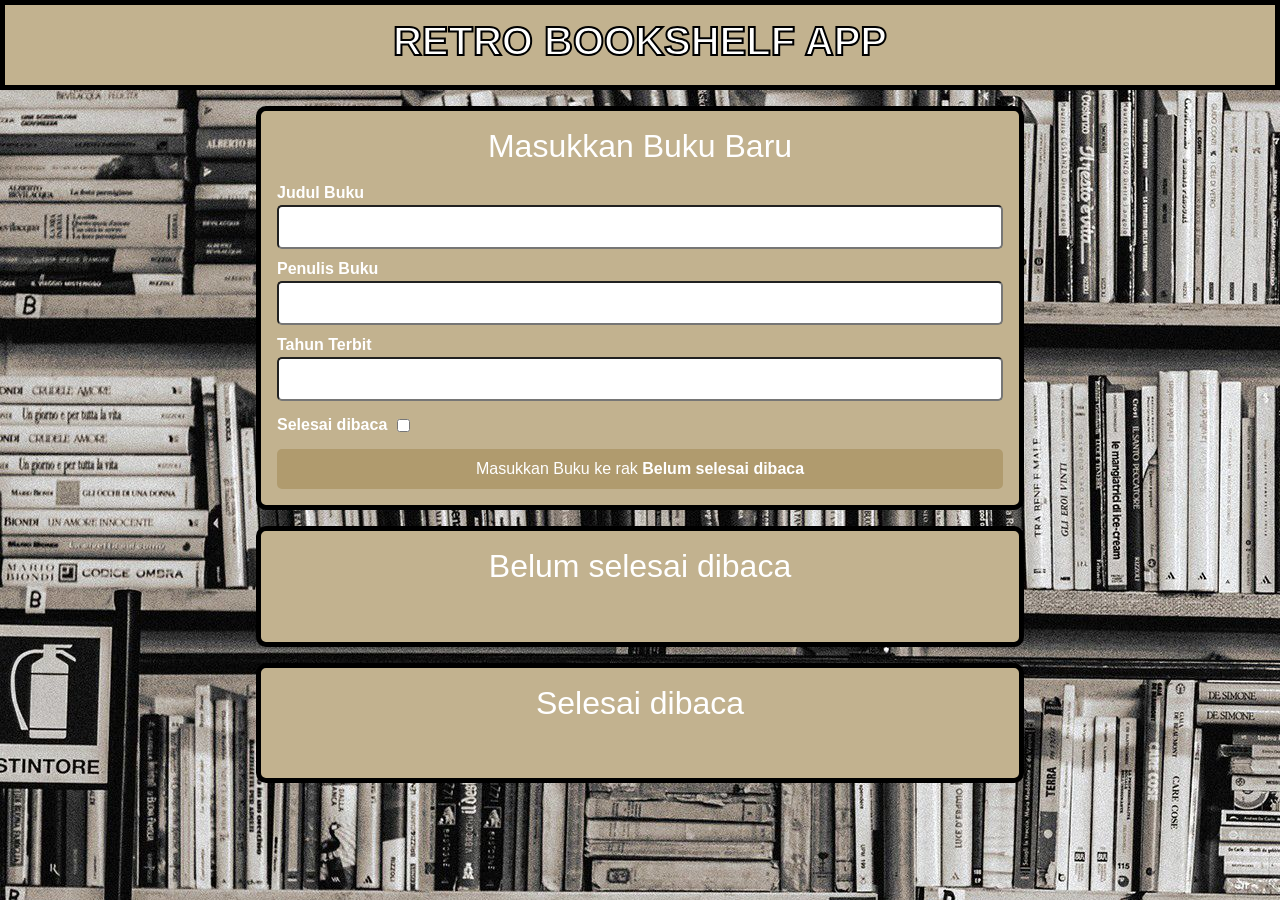
<file: index.html>
<!DOCTYPE html>
<html lang="en">
  <head>
    <meta charset="UTF-8" />
    <meta name="viewport" content="width=device-width, user-scalable=no, initial-scale=1.0, maximum-scale=1.0, minimum-scale=1.0" />
    <meta name="keywords" content="bookshelf apps" />
    <meta name="description" content="Bookshelf Apps" />
    <meta http-equiv="X-UA-Compatible" content="ie=edge" />
    <meta http-equiv="Content-Type" content="text/html;charset=UTF-8" />
    <link rel="stylesheet" href="assets/style/style.css" />
    <link href="https://cdn.jsdelivr.net/npm/bootstrap@5.1.3/dist/css/bootstrap.min.css" rel="stylesheet" integrity="sha384-1BmE4kWBq78iYhFldvKuhfTAU6auU8tT94WrHftjDbrCEXSU1oBoqyl2QvZ6jIW3" crossorigin="anonymous" />
    <title>Bookshelf App</title>
  </head>

  <body style="background-image: url('assets/img/bg-library.jpeg')">
    <header class="head_bar">
      <h1 class="head_bar__title fw-bold text-uppercase">Retro Bookshelf App</h1>
    </header>

    <main>
      <section class="input_section">
        <h2>Masukkan Buku Baru</h2>
        <form id="inputBook">
          <div class="input">
            <label for="inputBookTitle">Judul Buku</label>
            <input id="inputBookTitle" type="text" required />
          </div>
          <div class="input">
            <label for="inputBookAuthor">Penulis Buku</label>
            <input id="inputBookAuthor" type="text" required />
          </div>
          <div class="input">
            <label for="inputBookYear">Tahun Terbit</label>
            <input id="inputBookYear" type="number" required />
          </div>
          <div class="input_inline">
            <label for="inputBookIsComplete">Selesai dibaca</label>
            <input id="inputBookIsComplete" type="checkbox" />
          </div>
          <button id="bookSubmit" type="submit">Masukkan Buku ke rak <span>Belum selesai dibaca</span></button>
        </form>
      </section>

      <section class="book_shelf">
        <h2>Belum selesai dibaca</h2>
        <div id="incompleteBookshelfList" class="book_list"></div>
      </section>
      <section class="book_shelf">
        <h2>Selesai dibaca</h2>
        <div id="completeBookshelfList" class="book_list"></div>
      </section>
    </main>
    <script src="https://cdn.jsdelivr.net/npm/bootstrap@5.1.3/dist/js/bootstrap.bundle.min.js" integrity="sha384-ka7Sk0Gln4gmtz2MlQnikT1wXgYsOg+OMhuP+IlRH9sENBO0LRn5q+8nbTov4+1p" crossorigin="anonymous"></script>
    <script src="assets/script/storage.js" type="text/javascript"></script>
    <script src="assets/script/dom.js" type="text/javascript"></script>
    <script src="assets/script/script.js" type="text/javascript"></script>
  </body>
</html>
</file>
<file: assets/style/style.css>
:root {
  --danger-color: red;
  --success-color: black;
  --font-white: white;
}

* {
  padding: 0;
  margin: 0;
  box-sizing: border-box;
  font-family: "Segoe UI", Tahoma, Geneva, Verdana, sans-serif;
}

body,
input,
button {
  font-family: "Segoe UI", Tahoma, Geneva, Verdana, sans-serif;
}

input,
button {
  font-size: 16px;
}

.head_bar {
  padding: 12px;
  display: flex;
  align-items: center;
  justify-content: center;
  background-color: #c2b28f;
  border: 5px solid black;
  color: var(--font-white);
  top: 0;
  position: sticky;
  -webkit-text-stroke: 2px black;
}

main {
  max-width: 800px;
  width: 80%;
  margin: 0 auto;
  padding: 16px;
}

.input_section,
.search_section {
  display: flex;
  flex-direction: column;
  padding: 16px;
  border: 5px solid black;
  background-color: #c2b28f;
  border-radius: 10px;
}

.input_section > h2 {
  text-align: center;
  color: white;
}

.input_section > form > .input {
  margin: 8px 0;
}

.input_section > form > button {
  background-color: #b09b6e;
  color: var(--font-white);
  border: 0;
  border-radius: 5px;
  display: block;
  width: 100%;
  padding: 8px;
  cursor: pointer;
}

#bookSubmit:hover {
  color: black;
  background-color: white;
  transition: 0.2s ease;
}

.input_section > form > button > span {
  font-weight: bold;
}

.input_section > form > .input > input {
  display: block;
  width: 100%;
  padding: 8px;
  border-radius: 5px;
}

.input_section > form > .input > label {
  color: white;
  font-weight: bold;
}

.input_section > form > .input_inline {
  margin: 12px 0;
  display: flex;
  align-items: center;
}

.input_section > form > .input_inline > label {
  color: white;
  font-weight: bold;
  margin-right: 10px;
}

.search_section > h2 {
  text-align: center;
  color: white;
}

.search_section > form > .input {
  margin: 8px 0;
}

.search_section > form > .input > input {
  display: block;
  width: 100%;
  padding: 12px 20px 12px 40px;
  border-radius: 5px;
  background-position: 10px 12px;
  background-repeat: no-repeat;
}

.search_section > form > button {
  background-color: var(--primary-color);
  color: var(--font-white);
  border: 0;
  border-radius: 5px;
  display: block;
  width: 100%;
  padding: 8px;
  cursor: pointer;
}

.book_shelf {
  margin: 16px 0 0 0;
  border: 5px solid black;
  background-color: #c2b28f;
  padding: 16px;
  border-radius: 10px;
  text-align: center;
}

.book_shelf > h2 {
  color: white;
}

.book_shelf > .book_list {
  padding: 16px;
}

.book_shelf > .book_list > .book_item {
  padding: 8px 16px 16px 16px;
  border: 1px solid black;
  border-radius: 5px;
  margin: 10px 0;
  background-color: white;
}

.book_shelf > .book_list > .book_item > h3,
p {
  margin: 8px 0;
}

.book_title {
  font-family: var(--fm-roboto-slab);
}

.book_shelf > .book_list > .book_item > .action > button {
  border: 0;
  padding: 8px;
  margin: 0 5px 0 0;
  border-radius: 5px;
  cursor: pointer;
}

.book_shelf > .book_list > .book_item > .action > .green {
  background-color: var(--success-color);
  color: var(--font-white);
  background-color: black;
}

.book_shelf > .book_list > .book_item > .action > .red {
  background-color: var(--danger-color);
  color: var(--font-white);
}
</file>
